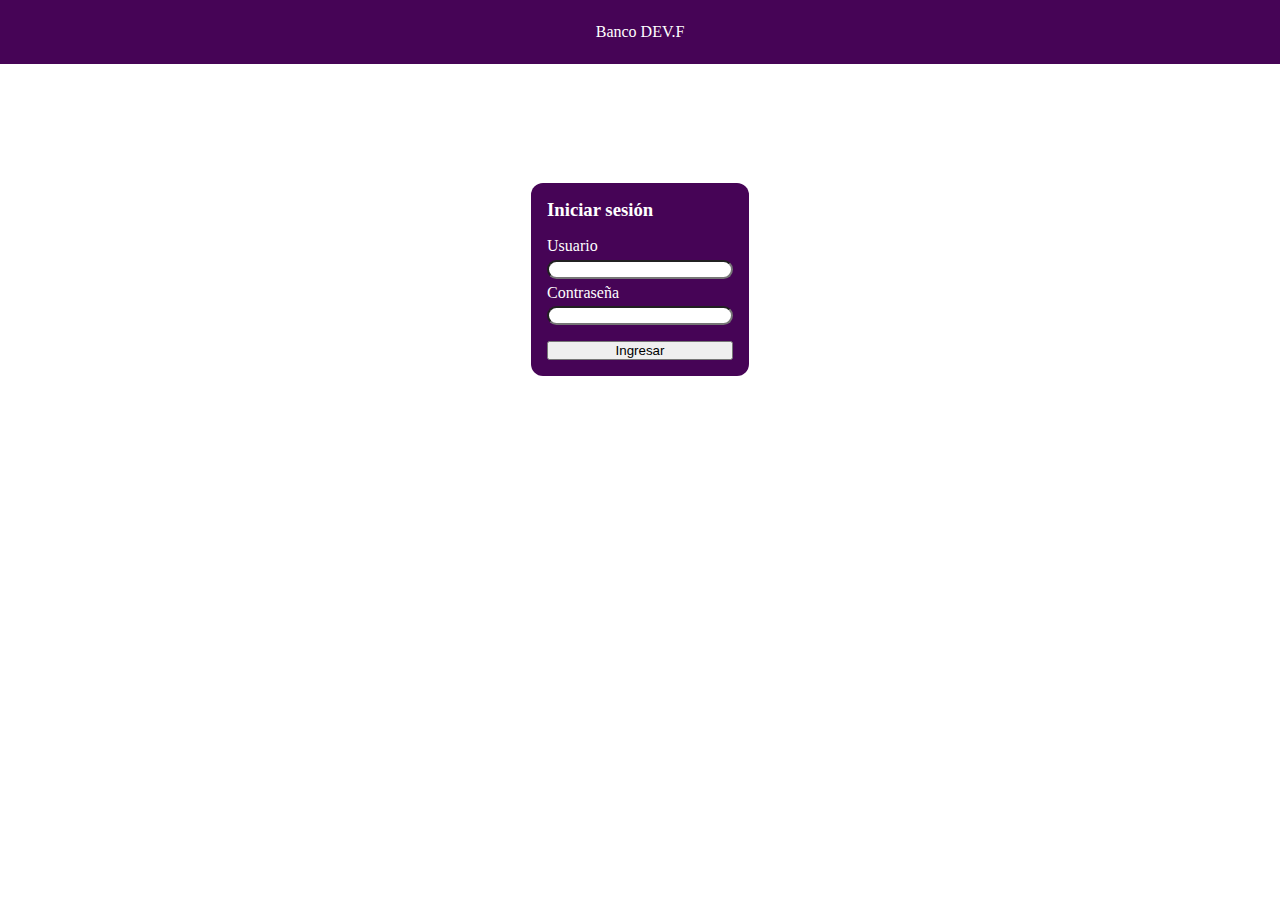
<file: index.html>
<!DOCTYPE html>
<html lang="en">
  <head>
    <meta charset="UTF-8" />
    <meta name="viewport" content="width=device-width, initial-scale=1.0" />
    <!-- Estilos propios -->
    <link rel="stylesheet" href="./assets/css/styles.css" />
    <!-- Javascript propio con defer=> que se ejecute cuando el DOM ESTE CARGADO POR COMPLETO-->
    <script defer src="./assets/js/usuario.js"></script>

    <title>Bienvenido al banco</title>
  </head>
  <body>
    <nav>
      <span>Banco DEV.F</span>
    </nav>
    <header>
      <h1>Bienvenido al cajero automático</h1>
    </header>
    <main>
      <form>
        <h3>Iniciar sesión</h3>

        <div>
          <label for="usuario">Usuario</label>
          <input id="usuario" type="text" />

          <label for="password">Contraseña</label>
          <input id="password" type="password"/>
        </div>

      
        <button id="login">Ingresar</button>
      </form>
    </main>
    <footer></footer>
  </body>
</html>
</file>
<file: assets/css/styles.css>
* {
  padding: 0;
  margin: 0;
}

body {
  color: #555;
  font-family: Open Sans;
  font-size: 16px;
  position: relative;
  height: 100vh;
  font-weight: 400;
}
nav{
  height: 6%;
  background-color: rgb(70, 4, 86);
  color: white;
  padding: 5px;
  display: flex;
  justify-content: center;
  align-items: center;
}

header {
  display: flex;
  justify-content: end;
  background-image: url("https://images.unsplash.com/photo-1601597111158-2fceff292cdc?q=80&w=1170&auto=format&fit=crop&ixlib=rb-4.0.3&ixid=M3wxMjA3fDB8MHxwaG90by1wYWdlfHx8fGVufDB8fHx8fA%3D%3D");
  background-position: center;
  color: white;
}

header h1 {
  text-align: end;
  width: 50%;
  padding: 25px 25px;
  font-size: 2rem;
}

main {
  display: flex;
  justify-content: center;
  padding-top: 2rem;
}

main form {
display: flex;
flex-direction: column;
gap: 1rem;
background-color: rgb(70, 4, 86);
color: white;
border-radius: 12px;
padding: 1rem;
}

main form div {
  display: flex;
  flex-direction: column;
  gap: 0.3rem;

}

input {
  border-radius: 12px;
  padding-left: 5px;
}
</file>
